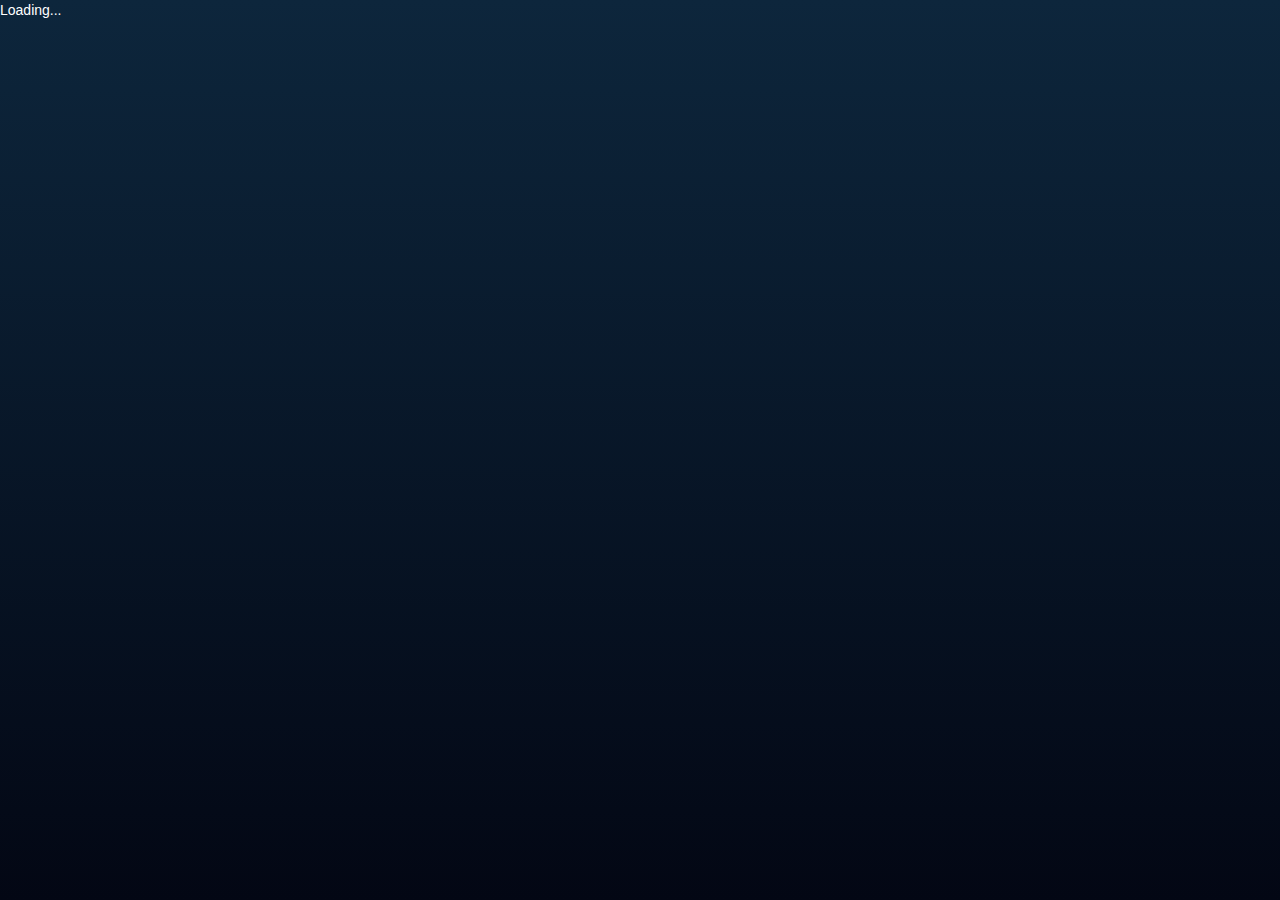
<file: src/index.html>
<!doctype html>
<html>
<head>
  <meta charset="utf-8">
  <title>WatchUsBuildAngular2Final</title>
  <base href="/">

  <meta name="viewport" content="width=device-width, initial-scale=1">
  <link rel="icon" type="image/x-icon" href="favicon.ico">
  <link rel="stylesheet prefetch" href="https://maxcdn.bootstrapcdn.com/bootstrap/3.3.6/css/bootstrap.min.css">
  <link rel="stylesheet" href="styles.css">
</head>
<body>
  <racing-app>Loading...</racing-app>
</body>
</html>
</file>
<file: src/styles.css>
/* This would be bootstrap-custom.css */

/* ----- Custom Theme ----- */

html {
  height: 100%;
}

body {
  background: -webkit-linear-gradient(#0d263c,#030714) no-repeat fixed;
  background: linear-gradient(#0d263c,#030714) no-repeat fixed;
  color: #ffffff;
  height: 100%;
  margin: 0;
}

h2 {
  font-weight: 400;
  margin-top: 0;
}

h3 {
  font-size: 20px;
}

header h1 {
  color: #66d9f7;
}

.container {
  max-width: 900px;
}
</file>
